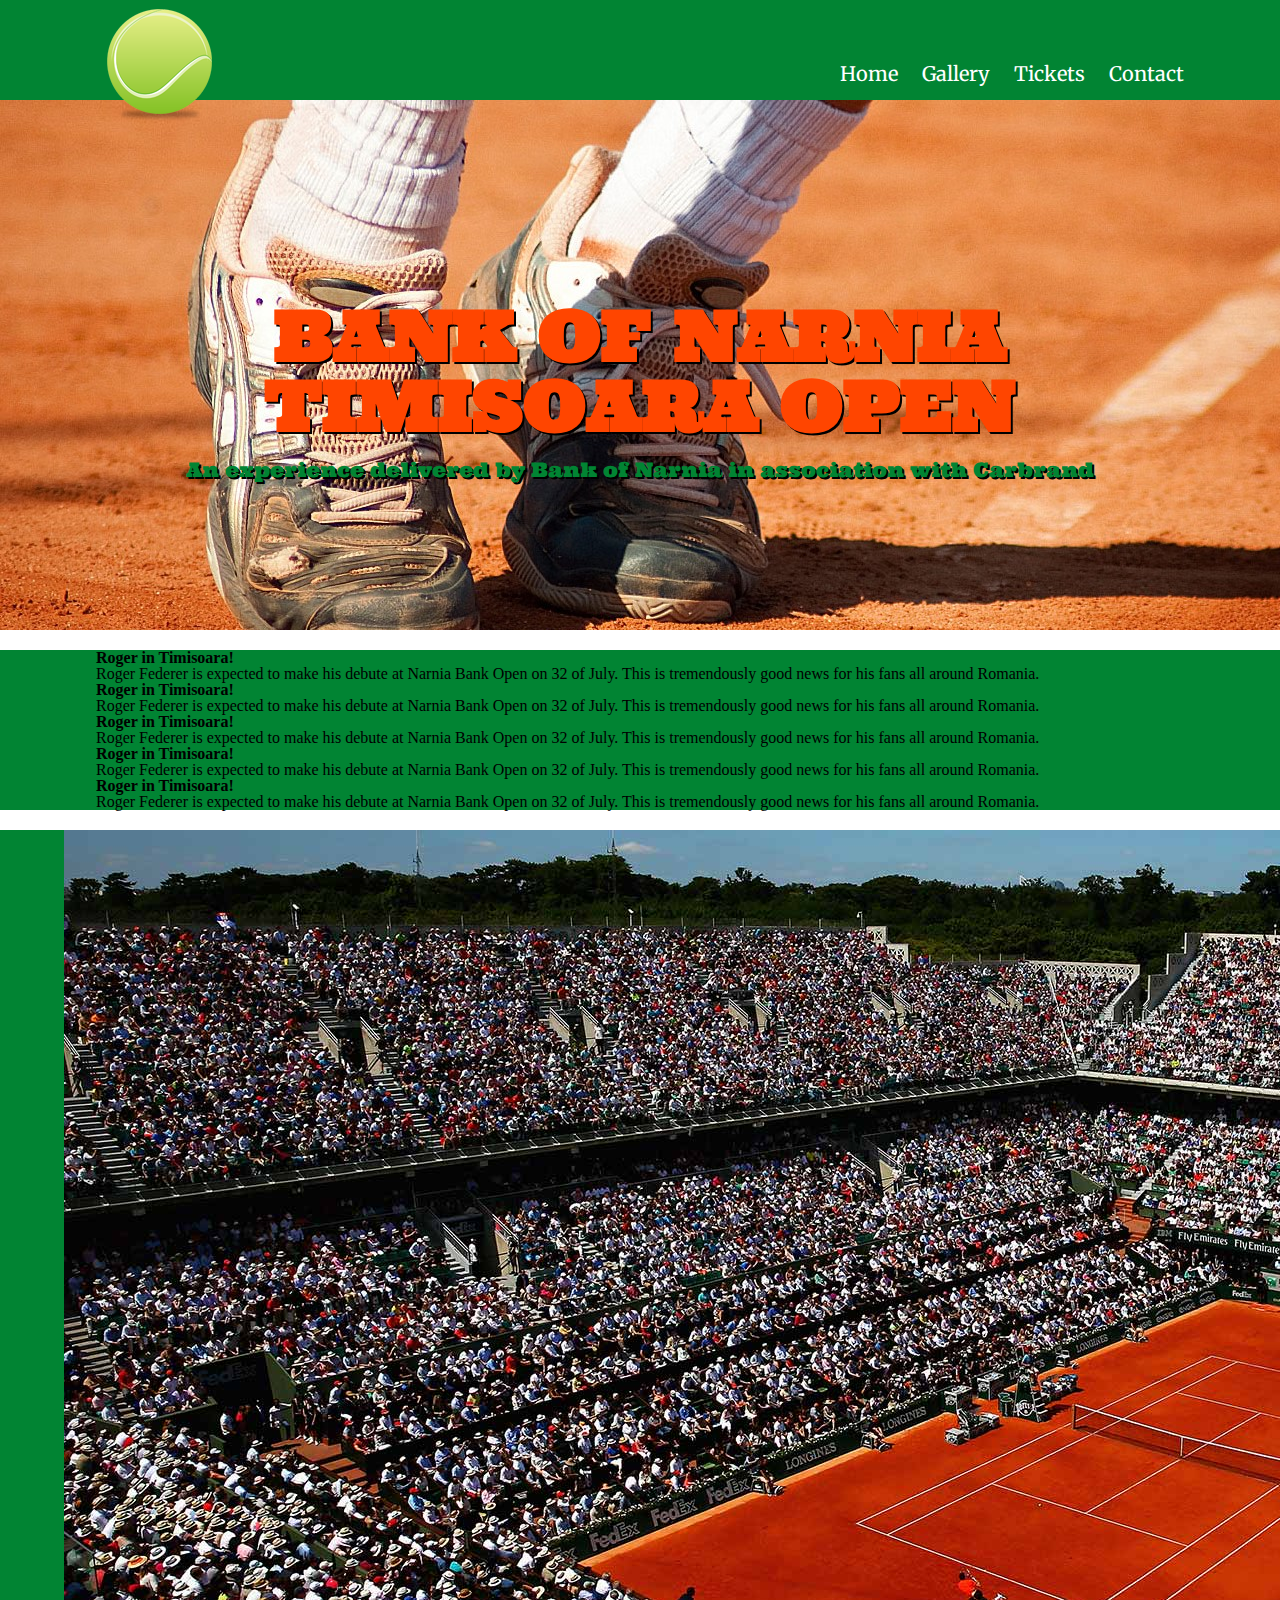
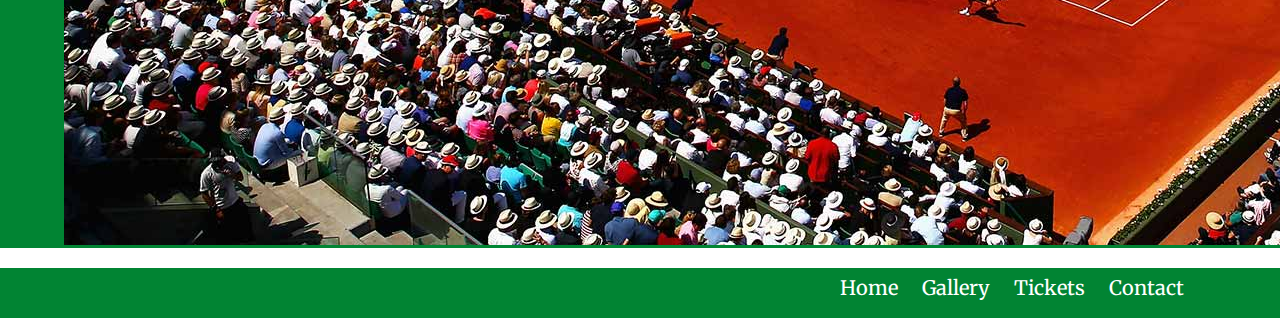
<file: index.html>
<!DOCTYPE html>
<html>
<head>
	<meta charset="utf-8">
	<title>Bank of Narnia Timisoara Open</title>
<link href="https://fonts.googleapis.com/css?family=Merriweather:300,300i,400,400i,700,700i,900,900i" rel="stylesheet">
<link href="https://fonts.googleapis.com/css?family=Ultra" rel="stylesheet">
	<link rel="stylesheet" type="text/css" href="style.css">

</head>
<body background="clay.jpg";>
<header >
	<div class="wrapper">
		<img src="tennisball.png" alt="">
		<nav>
				<ul>
					<li><a href="index.html">Home</a></li>
					<li><a href="gallery.html">Gallery</a></li>
					<li><a href="tickets.html">Tickets</a></li>
					<li><a href="contact.html">Contact</a></li>
				</ul>
		</nav>

	</div>


</header>

<section class="section-intro" >
	<div class="index_intro">
		<div class="wrapper">
			<h1 class="intro-h1">BANK OF NARNIA TIMISOARA OPEN</h1>
			<p class="intro-p">An experience delivered by Bank of Narnia in association with Carbrand</p>

		</div>

	</div>
</section>

<section class="index-news">
	<div class="wrapper">

		<article class="news-article">
			<div class="news-img"></div>
			<h3>Roger in Timisoara!</h3>
			<p>Roger Federer is expected to make his debute at Narnia Bank Open on 32 of July.
				This is tremendously good news for his fans all around Romania.</p>

		</article>

		<article class="news-article">
			<div class="news-img"></div>
			<h3>Roger in Timisoara!</h3>
			<p>Roger Federer is expected to make his debute at Narnia Bank Open on 32 of July.
				This is tremendously good news for his fans all around Romania.</p>

		</article>
		<article class="news-article">
			<div class="news-img"></div>
			<h3>Roger in Timisoara!</h3>
			<p>Roger Federer is expected to make his debute at Narnia Bank Open on 32 of July.
				This is tremendously good news for his fans all around Romania.</p>

		</article>
		<article class="news-article">
			<div class="news-img"></div>
			<h3>Roger in Timisoara!</h3>
			<p>Roger Federer is expected to make his debute at Narnia Bank Open on 32 of July.
				This is tremendously good news for his fans all around Romania.</p>

		</article>
		<article class="news-article">
			<div class="news-img"></div>
			<h3>Roger in Timisoara!</h3>
			<p>Roger Federer is expected to make his debute at Narnia Bank Open on 32 of July.
				This is tremendously good news for his fans all around Romania.</p>

		</article>




	</div>

</section>

<section >
	<div class="wrapper2" align="center">
		<img src="tennis.jpg" alt="">

	</div>
</section>

<footer>
	<div class="wrapper">
		<nav>
				<ul>
					<li><a href="index.html">Home</a></li>
					<li><a href="gallery.html">Gallery</a></li>
					<li><a href="tickets.html">Tickets</a></li>
					<li><a href="contact.html">Contact</a></li>
				</ul>
		</nav>

	</div>
</footer>

</body>
</html>
</file>
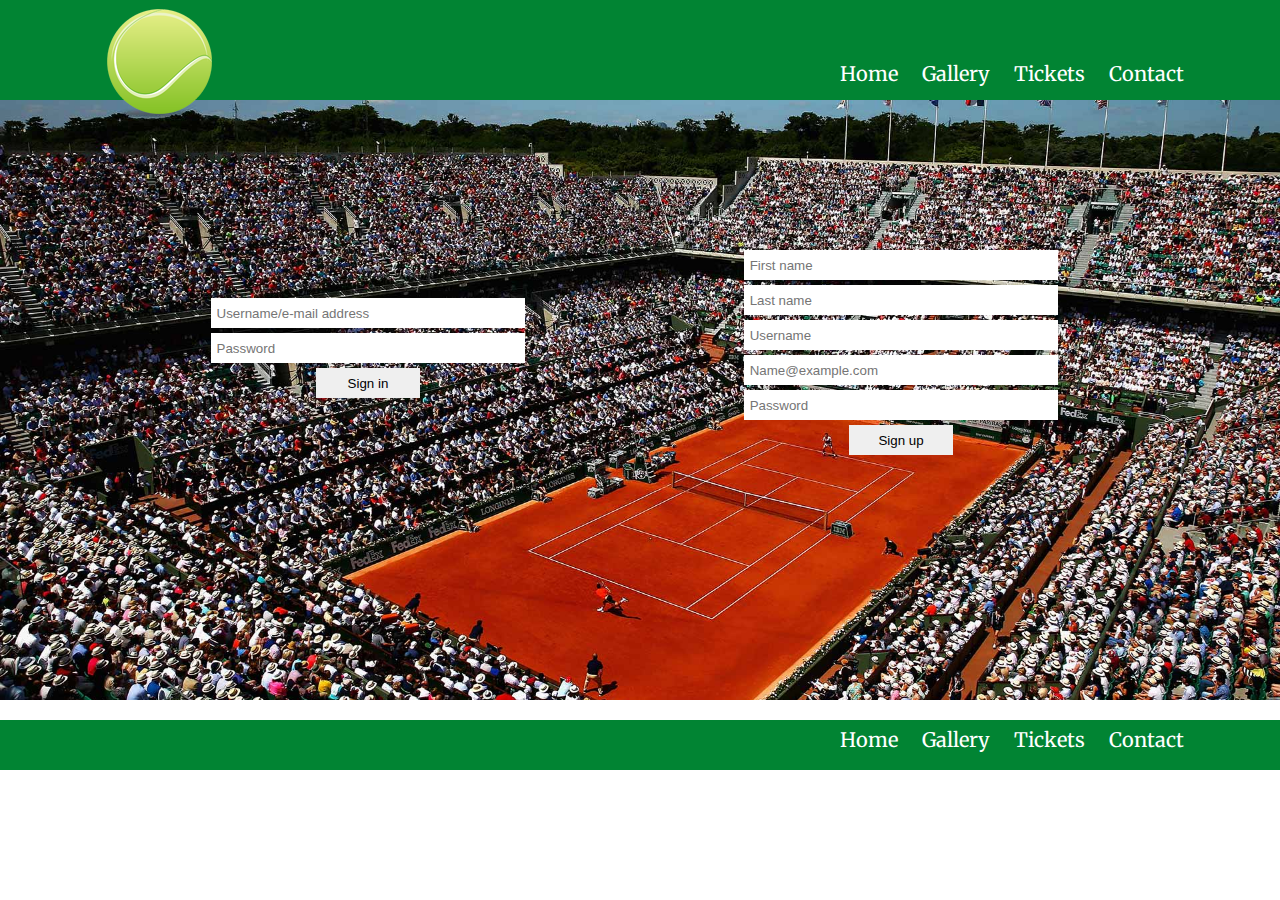
<file: tickets.html>
<!DOCTYPE html>
<html>
<head>
	<meta charset="utf-8">
	<title>Bank of Narnia Timisoara Open</title>
<link href="https://fonts.googleapis.com/css?family=Merriweather:300,300i,400,400i,700,700i,900,900i" rel="stylesheet">
<link href="https://fonts.googleapis.com/css?family=Ultra" rel="stylesheet">
	<link rel="stylesheet" type="text/css" href="style.css">

</head>
<body background="clay.jpg";>
<header >
	<div class="wrapper">
		<img src="tennisball.png" alt="">
		<nav>
				<ul>
					<li><a href="index.html">Home</a></li>
					<li><a href="gallery.html">Gallery</a></li>
					<li><a href="tickets.html">Tickets</a></li>
					<li><a href="contact.html">Contact</a></li>
				</ul>
		</nav>

	</div>
</header>

<section class="tickets-section">
	<div class="wrapper">

		<form class="tickets-log" action="register.php" method="post">
			<br>
			<br>
			<br>
			<input type="text" name="uid-signin" placeholder="Username/e-mail address">
			<br>
			<input type="password" name="password-signin" placeholder="Password">
			<br>
			<button type="submit" name="signin" >Sign in</button>
		</form>

		<form class="tickets-log" action="includes/signup.inc.php" method="POST">
			<input type="text" name="firstname" placeholder="First name">
			<br>
			<input type="text" name="lastname" placeholder="Last name">
			<br>
			<input type="text" name="uid" placeholder="Username">
			<br>
			<input type="text" name="emailaddress" placeholder="Name@example.com">
			<br>
			<input type="password" name="password" placeholder="Password">
			<br>
			<button type="submit" name="submit" >Sign up</button>
		</form>

	</div>


</section>

<footer>
	<div class="wrapper">
		<nav>
				<ul>
					<li><a href="index.html">Home</a></li>
					<li><a href="gallery.html">Gallery</a></li>
					<li><a href="tickets.html">Tickets</a></li>
					<li><a href="contact.html">Contact</a></li>
				</ul>
		</nav>

	</div>
</footer>

</body>
</html>
</file>
<file: style.css>
/*
html5doctor.com Reset Stylesheet
v1.6.1
Last Updated: 2010-09-17
Author: Richard Clark - http://richclarkdesign.com
Twitter: @rich_clark
*/

html, body, div, span, object, iframe,
h1, h2, h3, h4, h5, h6, p, blockquote, pre,
abbr, address, cite, code,
del, dfn, em, img, ins, kbd, q, samp,
small, strong, sub, sup, var,
b, i,
dl, dt, dd, ol, ul, li,
fieldset, form, label, legend,
table, caption, tbody, tfoot, thead, tr, th, td,
article, aside, canvas, details, figcaption, figure,
footer, header, hgroup, menu, nav, section, summary,
time, mark, audio, video {
    margin:0;
    padding:0;
    border:0;
    outline:0;
    font-size:100%;
    vertical-align:baseline;
    background:transparent;

}

body {
    line-height:1;

}

article,aside,details,figcaption,figure,
footer,header,hgroup,menu,nav,section {
    display:block;
}

nav ul {
    list-style:none;
}

blockquote, q {
    quotes:none;
}

blockquote:before, blockquote:after,
q:before, q:after {
    content:'';
    content:none;
}

a {
    margin:0;
    padding:0;
    font-size:100%;
    vertical-align:baseline;
    background:transparent;
}

/* change colours to suit your needs */
ins {
    background-color:#ff9;
    color:#000;
    text-decoration:none;
}

/* change colours to suit your needs */
mark {
    background-color:#ff9;
    color:#000;
    font-style:italic;
    font-weight:bold;
}

del {
    text-decoration: line-through;
}

abbr[title], dfn[title] {
    border-bottom:1px dotted;
    cursor:help;
}

table {
    border-collapse:collapse;
    border-spacing:0;
    margin-left: 30%;
    margin-right: auto;
}

/* change border colour to suit your needs */
hr {
    display:block;
    height:1px;
    border:0;
    border-top:1px solid #cccccc;
    margin:1em 0;
    padding:0;
}

input, select {
    vertical-align:middle;
}

/*MY CODE */

/*----------general stuff----------------*/


a {
	color: black;
	text-decoration: none;
}

.wrapper {
	margin: auto;
	width: 85%;
	height: 0 auto;
  align-content: center;
}
.wrapper2 {
	margin: auto;
	width: 90%;
	height: 0 auto;

}

section{
		margin-bottom: 20px;
  /*  background-color: rgb(255, 162, 2); */
    background-color: rgb(/*191, 100, 35*/1, 132, 51);

}
/*---------------galeria----------------*/
.blank-div{
  height: 20px;
  width: 100%;
  background-color: white;
}
.galleria{
  max-width: 1400px;
  height: 600px;
  background: #000;
  align-items: center;
}


.section-galleria {
  align-items: center;
  margin-top: 20px;
  padding-top: 20px;
    padding-bottom: 20px;
}
/*--------------contact----------*/

#map {
        height: 600px;
        width: 100%;
       }
.contact-section {
  margin-top: 20px;
  padding-top: 30px;
  padding-bottom: 30px;
}

/*-------------tickets---------------*/


.tickets-section{
  width: 100%;
  height: 600px;
  padding: 150px 0px;
  overflow: hidden;
  background: url("tennis.jpg");
  background-size: 100% auto;
  background-position: 0 15%;

}

.tickets-log{
  width: 49%;
  float: left;
  padding-left: 1%;
}

.tickets-log input{
  width: 60%;
  height: 30px;
  padding: 0 1%;
  border: none;
  margin-bottom: 5px;
  margin-left: 20%;
}

.tickets-log button{
  width: 20%;
  height: 30px;
  display: block;
  border: none;
  cursor: pointer;
  margin: 0 auto;
}

.tickets-log button:hover{
  background-color: red;
}


/*----------------header-----------*/
header {
	width: 100%;
	height: 100px;
	background-color: rgb(/*191, 100, 35,*/1, 132, 51);;
	align-items: center;
  /* margin-bottom: 40px; */
/*  position: fixed;*/

}

header div img{
	margin: auto;
	float: left;
}


.signout-form {
  width: 49%;
  padding-left: 1%;
}

.signout-form button {
  width: 23%;
  height: 40px;
  display: block;
  border: none;
  cursor: pointer;
  margin: 0;
  background-color:rgb(191, 100, 35) ;
}

.signout-form button:hover{
  background-color:rgb(255, 162, 2);
}

.signout-form button a {
  font-family: 'Merriweather',arial;
  font-weight: regular;
  font-style: bold;
	font-size: 20px;
  color: white;
}

nav {
	float: right;
}

nav ul{
	margin-top: 64px;
}

nav ul li{
	display: inline-block;
	margin-left: 20px;
}

nav ul li a {
	font-family: 'Merriweather',arial;
  font-weight: regular;
  font-style: bold;
	font-size: 20px;
  color: white;
}


/*--------------intro-------------------*/
.section-intro
{
  background-image: url(clay.jpg);
}

.index-intro{
  width: 100%;
  padding: 60px 0px;

}

.intro-h1 {
  padding-top:  200px;
  font-family: 'Ultra',arial;
  color:rgb(255,69,0)/*rgb(128,128,0)/*black/*rgb(0,233,255) /*rgb(63, 108, 244)*/;
  text-shadow: 2px 2px black;
  text-align: center;
  font-size: 70px;
}

.intro-p {
  padding-top: 20px;
  padding-bottom: 150px;
  font-family: 'Ultra',arial;
  color:rgb(1, 132, 51);
  text-align: center;
  font-size: 20px;
  text-shadow: 2px 2px black;

}
/*-----------------meet the stars section------------------*/
html {
  box-sizing: border-box;
}

*, *:before, *:after {
  box-sizing: inherit;
}

.column {
  float: left;
  width: 33.3%;
  margin-bottom: 16px;
  padding: 0 8px;
}

@media (max-width: 650px) {
  .column {
    width: 100%;
    display: block;
  }
}

.card {
  box-shadow: 0 4px 8px 0 rgba(0, 0, 0, 0.2);
}
.card:hover {
  box-shadow: 0 4px 8px 0 rgba(0, 0, 0, 0.7);
}

.container {
  padding: 0 16px;
}

.container h1 {
  font-family: 'Merriweather',arial;
  font-weight: regular;
  font-style: bold;
	font-size: 20px;
  color: red;
  text-align: center;
  text-shadow: 1px 1px black;
}

.container::after, .row::after {
  content: "";
  clear: both;
  display: table;
}

.title {
  color: grey;
  text-align: center;
}

.button {
  border: none;
  outline: 0;
  display: inline-block;
  padding: 8px;
  color: white;
  background-color: #000;
  text-align: center;
  cursor: pointer;
  width: 100%;
}

.button:hover {
  background-color: #555;
}

* {box-sizing:border-box}

.mySlides {display:none}

/* Slideshow container */
.slideshow-containerr {
  max-width: 1200px;
  position: relative;
  margin: auto;
  padding-left: 60px;
  padding-right: 60px;
}

/* Caption text */
.text-slideshoww {
  color: #f2f2f2;
  font-size: 15px;
  padding: 8px 12px;
  position: absolute;
  bottom: 0px;
  width: 100%;
  text-align: center;
  background-color: rgba(47, 79, 79, 0.9);
}

/* Number text (1/3 etc) */
.numbertextt {
  color: #f2f2f2;
  font-size: 12px;
  padding: 8px 12px;
  position: absolute;
  top: 0;
}

/* The dots/bullets/indicators */
.dott {
  height: 15px;
  width: 15px;
  margin: 0 2px;
  background-color: #bbb;
  border-radius: 50%;
  display: inline-block;
  transition: background-color 0.6s ease;
}


.activee {
  background-color: #717171;
}

/* Fading animation */
.fadee {
  -webkit-animation-name: fade;
  -webkit-animation-duration: 1.5s;
  animation-name: fade;
  animation-duration: 1.5s;
}

@-webkit-keyframes fade {
  from {opacity: .4}
  to {opacity: 1}
}

@keyframes fade {
  from {opacity: .4}
  to {opacity: 1}
}

/* On smaller screens, decrease text size */
@media only screen and (max-width: 300px) {
  .text {font-size: 11px}
}
.meet-the-stars {
  font-family: 'Ultra',arial;
  color:rgb(255,69,0)/*rgb(128,128,0)/*black/*rgb(0,233,255) /*rgb(63, 108, 244)*/;
  text-shadow: 2px 2px black;
  text-align: center;
  font-size: 70px;
}

.text-section {
  font-family: 'Ultra',arial;
  color:rgb(255,69,0)/*rgb(128,128,0)/*black/*rgb(0,233,255) /*rgb(63, 108, 244)*/;
  text-shadow: 2px 2px black;
  text-align: center;
  font-size: 70px;
}


/*------footer-----------*/
footer{
  width: 100%;
	height: 50px;
	background-color: rgb(/*191, 100, 35,*/1, 132, 51);;
	align-items: center;
}

footer div nav ul{
  margin-top: 10px;
}
/*-------slideshow-----*/
* {box-sizing:border-box}

.mySlides {display:none}

/* Slideshow container */
.slideshow-container {
  max-width: 1600px;
  position: relative;
  margin: auto;
}

/* Caption text */
.text-slideshow {
  color: #f2f2f2;
  font-size: 15px;
  padding: 8px 12px;
  position: absolute;
  bottom: 0px;
  width: 100%;
  text-align: center;
  background-color: rgba(47, 79, 79, 0.9);
}

/* Number text (1/3 etc) */
.numbertext {
  color: #f2f2f2;
  font-size: 12px;
  padding: 8px 12px;
  position: absolute;
  top: 0;
}

/* The dots/bullets/indicators */
.dot {
  height: 15px;
  width: 15px;
  margin: 0 2px;
  background-color: #bbb;
  border-radius: 50%;
  display: inline-block;
  transition: background-color 0.6s ease;
}


.active {
  background-color: #717171;
}

/* Fading animation */
.fade {
  -webkit-animation-name: fade;
  -webkit-animation-duration: 1.5s;
  animation-name: fade;
  animation-duration: 1.5s;
}

@-webkit-keyframes fade {
  from {opacity: .4}
  to {opacity: 1}
}

@keyframes fade {
  from {opacity: .4}
  to {opacity: 1}
}

/* On smaller screens, decrease text size */
@media only screen and (max-width: 300px) {
  .text {font-size: 11px}
}
/*save the date*/


.month {
    padding: 70px 25px;
    width: 100%;
    background: #1abc9c;
    text-align: center;
}

.month ul {
    margin: 0;
    padding: 0;
}

.month ul li {
    color: white;
    font-size: 20px;
    text-transform: uppercase;
    letter-spacing: 3px;
}

.month .prev {
    float: left;
    padding-top: 10px;
}

.month .next {
    float: right;
    padding-top: 10px;
}

.weekdays {
    margin: 0;
    padding: 10px 0;
    background-color: #ddd;
}

.weekdays li {
    display: inline-block;
    width: 13.6%;
    color: #666;
    text-align: center;
}

.days {
    padding: 30px 0;
    background: #eee;
    margin: 0;
}

.days li {
    list-style-type: none;
    display: inline-block;
    width: 13.6%;
    text-align: center;
    margin-bottom: 5px;
    font-size:12px;
    color: #777;
    padding-top: 30px;
}

.days li .active {
    padding: 5px;
    background: #1abc9c;
    color: white !important
}

/* Add media queries for smaller screens */
@media screen and (max-width:720px) {
    .weekdays li, .days li {width: 13.1%;}
}

@media screen and (max-width: 420px) {
    .weekdays li, .days li {width: 12.5%;}
    .days li .active {padding: 2px;}
}

@media screen and (max-width: 290px) {
    .weekdays li, .days li {width: 12.2%;}
}
</file>
